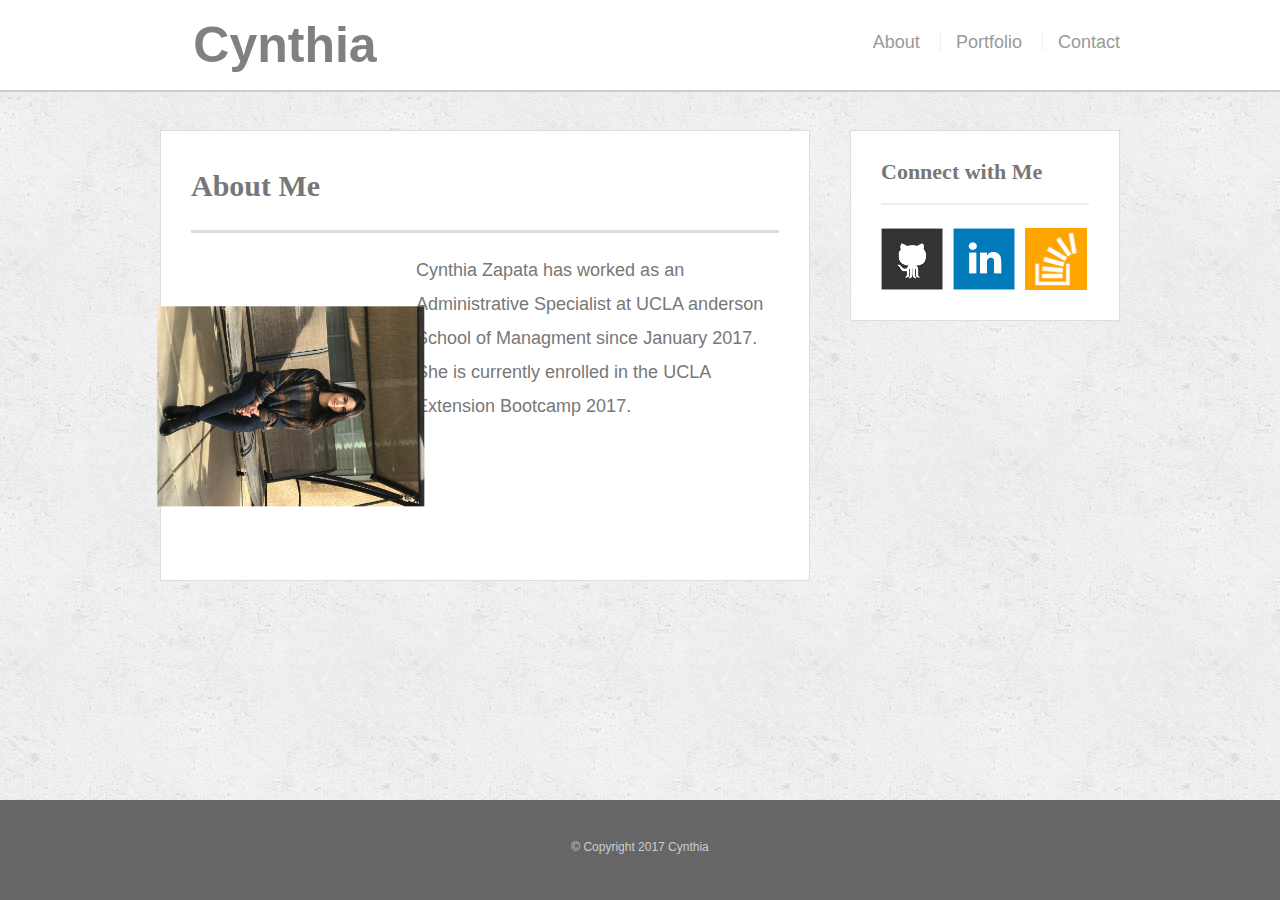
<file: index.html>
<!doctype html>
<html lang="en-us">
<head>
  <meta charset="UTF-8">
  <title>About | Cynthia </title>
  <link rel="stylesheet" type="text/css" href="css/style.css">
</head>
<body>

<div class="wrapper">

  <header id="masthead">
    <div class="container">
      <a href="index.html" id="logo">Cynthia</a>
      <nav>
        <ul>
          <li><a href="index.html">About</a></li>
          <li><a href="portfolio.html">Portfolio</a></li>
          <li><a href="contact.html">Contact</a></li>
        </ul>
      </nav>
    </div>
  </header>

  <main class="container">
    <section class="main-section">
      <h1>About Me</h1>

       <img src="images/IMG_1596.jpg" class="auth-image" alt="placeholder">

      <p>Cynthia Zapata has worked as an Administrative Specialist at UCLA anderson School of Managment since January 2017. She is currently enrolled in the UCLA Extension Bootcamp 2017.</p>

      <p></p>

    </section>

    <section class="sidebar">
      <div id="connect">
        <h2>Connect with Me</h2>

        <ul>
          <li><a href="https://github.com/cczapata"><img src="images/github-128.png" alt="Github"></a></li>
          <li><a href="https://www.linkedin.com/in/cynthia-zapata-2b3556a8/"><img src="images/linkedin-128.png" alt="LinkedIn"></a></li>
          <li><a href="#"><img src="images/stackoverflow-128.png" alt="Stack Overflow"></a></li>
        </ul>
      </div>
    </section>
  </main>
  <div class="push"></div>
</div>

  <footer>
    <div class="container">
      &copy; Copyright 2017 Cynthia
    </div>
  </footer>
</body>
</html>
</file>
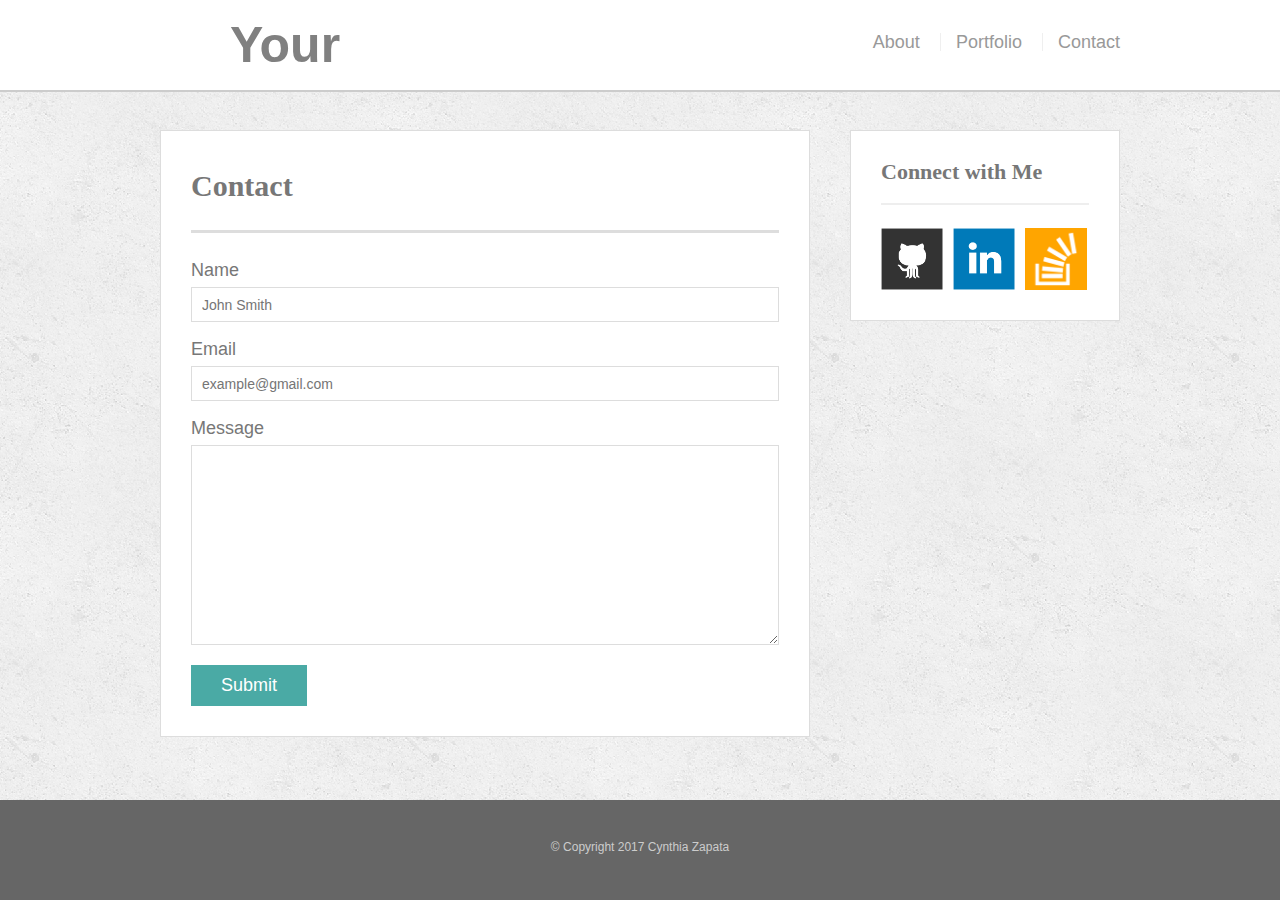
<file: contact.html>
<!doctype html>
<html lang="en-us">
<head>
  <meta charset="UTF-8">
  <title>Contact | Your Name</title>
  <link rel="stylesheet" type="text/css" href="css/style.css">
</head>
<body>

<div class="wrapper">

  <header id="masthead">
    <div class="container">
      <a href="index.html" id="logo">Your Name</a>
      <nav>
        <ul>
          <li><a href="index.html">About</a></li>
          <li><a href="portfolio.html">Portfolio</a></li>
          <li><a href="contact.html">Contact</a></li>
        </ul>
      </nav>
    </div>
  </header>

  <main class="container">
    <section class="main-section">
      <h1>Contact</h1>

      <form id="contact-form">
        <ul>
          <li>
            <label for="name">Name</label>
            <input type="text" id="name" name="name" placeholder="John Smith" required="required">
          </li>
          <li>
            <label for="email">Email</label>
            <input type="email" id="email" name="email" placeholder="example@gmail.com" required="required">
          </li>
          <li>
            <label for="message">Message</label>
            <textarea id="message" name="message" required="required"></textarea>
          </li>
        </ul>
        <input type="submit">
      </form>

    </section>

    <section class="sidebar">
      <div id="connect">
        <h2>Connect with Me</h2>

        <ul>
          <li><a href="https://github.com/cczapata"><img src="images/github-128.png" alt="Github"></a></li>
          <li><a href="https://www.linkedin.com/in/cynthia-zapata-2b3556a8"><img src="images/linkedin-128.png" alt="LinkedIn"></a></li>
          <li><a href="#"><img src="images/stackoverflow-128.png" alt="Stack Overflow"></a></li>
        </ul>
      </div>
    </section>
  </main>
  <div class="push"></div>
</div>

  <footer>
    <div class="container">
      &copy; Copyright 2017 Cynthia Zapata
    </div>
  </footer>
</body>
</html>
</file>
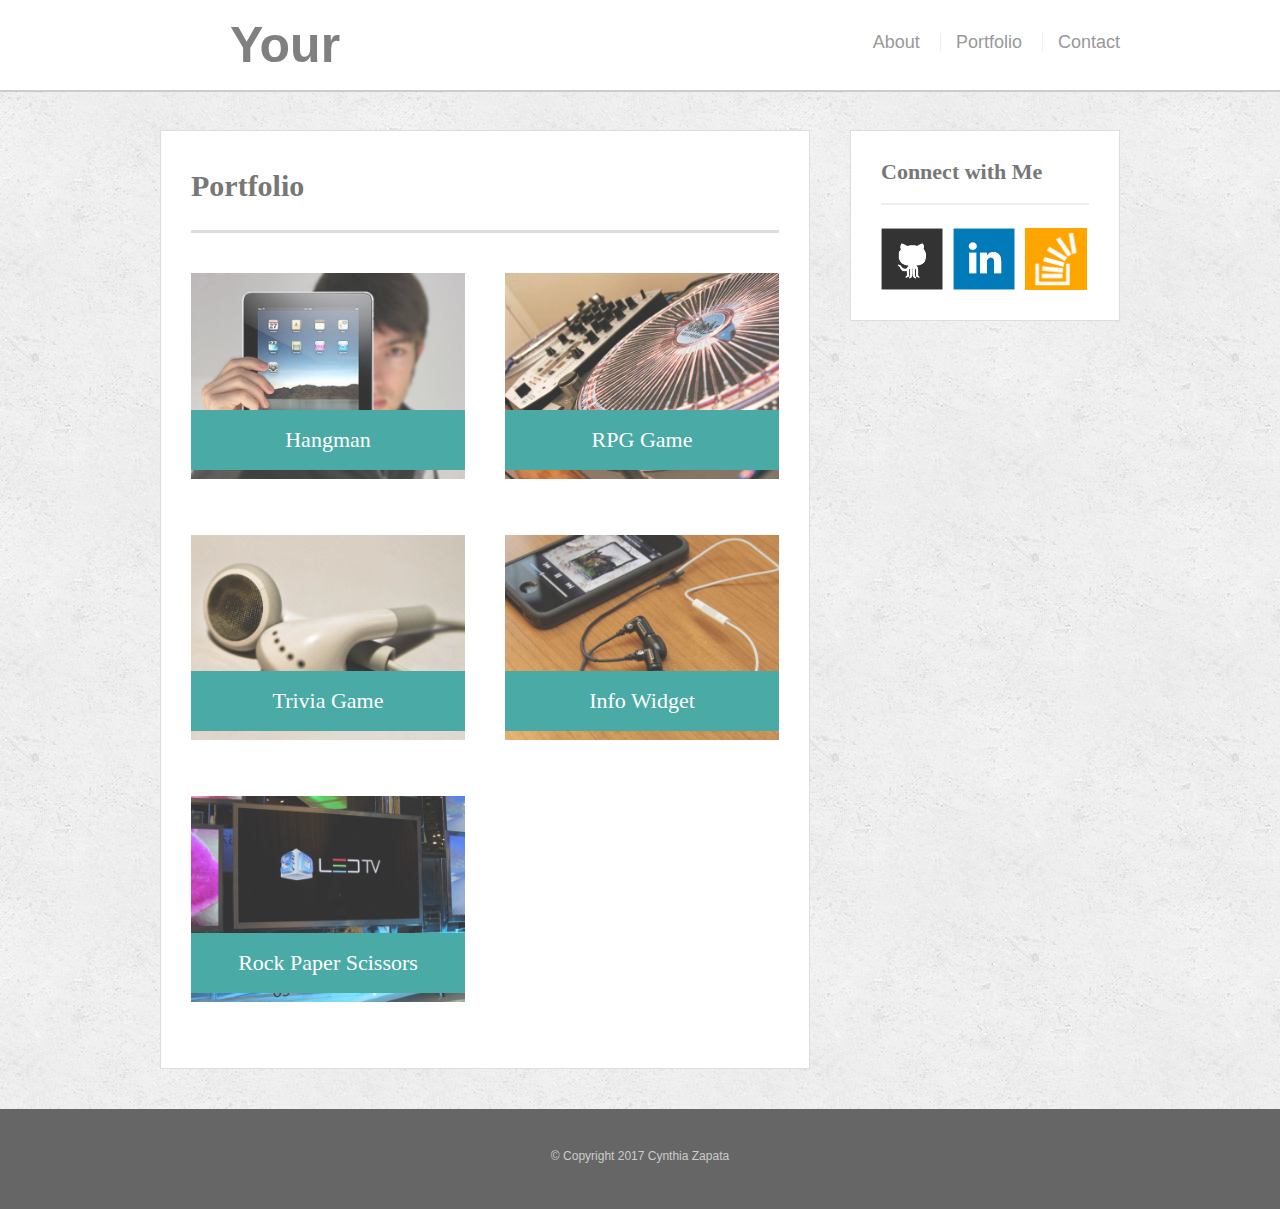
<file: portfolio.html>
<!doctype html>
<html lang="en-us">
<head>
  <meta charset="UTF-8">
  <title>Portfolio | Your Name</title>
  <link rel="stylesheet" type="text/css" href="css/style.css">
</head>
<body>

<div class="wrapper">

  <header id="masthead">
    <div class="container">
      <a href="index.html" id="logo">Your Name</a>
      <nav>
        <ul>
          <li><a href="index.html">About</a></li>
          <li><a href="portfolio.html">Portfolio</a></li>
          <li><a href="contact.html">Contact</a></li>
        </ul>
      </nav>
    </div>
  </header>

  <main class="container">
    <section class="main-section">
      <h1>Portfolio</h1>

      <div class="work">
        <img src="images/technics-q-c-640-480-1.jpg" alt="hangman">

        <h3>Hangman</h3>
      </div>
      <div class="work">
        <img src="images/technics-q-c-640-480-2.jpg" alt="RPG Game">

        <h3>RPG Game</h3>
      </div>
      <div class="work">
        <img src="images/technics-q-c-640-480-5.jpg" alt="Trivia Game">

        <h3>Trivia Game</h3>
      </div>
      <div class="work">
        <img src="images/technics-q-c-640-480-7.jpg" alt="Info Widget">

        <h3>Info Widget</h3>
      </div>
      <div class="work">
        <img src="images/technics-q-c-640-480-9.jpg"  alt="Rock Paper Scissors">

        <h3>Rock Paper Scissors</h3>
      </div>

    </section>

    <section class="sidebar">
      <div id="connect">
        <h2>Connect with Me</h2>

        <ul>
          <li><a href="https://github.com/cczapata"><img src="images/github-128.png" alt="Github"></a></li>
          <li><a href="https://www.linkedin.com/in/cynthia-zapata-2b3556a8"><img src="images/linkedin-128.png" alt="LinkedIn"></a></li>
          <li><a href="#"><img src="images/stackoverflow-128.png" alt="Stack Overflow"></a></li>
        </ul>
      </div>
    </section>
  </main>
  <div class="push"></div>
</div>

  <footer>
    <div class="container">
      &copy; Copyright 2017 Cynthia Zapata
    </div>
  </footer>
</body>
</html>
</file>
<file: css/style.css>
@import url("reset.css");

body {
  font-family: Arial, "Helvetica Neue", Helvetica, sans-serif;

  /* Typography */
  font-size: 18px;
  line-height: 34px;
  color: #777;

  /* Visual */
  background: url("../images/concrete_seamless.png");
}

* {
  /* Box-model */
  box-sizing: border-box;

  /* Positioning */
  margin: 0;
}

html,
body {
  height: 100%;
}

/* general */

.wrapper {
  height: auto !important;
  height: 100%;

  /* Box-model */
  min-height: 100%;

  /* Positioning */
  margin: 0 auto -100px;
}

.container {
  /* Box-model */
  width: 100%;
  max-width: 960px;

  /* Positioning */
  margin: 0 auto;
  clear: both;
}

h1,
h2,
h3,
p {
  margin-bottom: 20px;
}

p:last-child {
  margin-bottom: 0;
}

h1,
h2,
h3 {
  /* Typography */
  font-family: Georgia, Times, "Times New Roman", serif;
  font-weight: 700;
  color: #black;
}

h1 {
  /* Box-model */
  padding-bottom: 20px;

  /* Typography */
  font-size: 30px;
  line-height: 49px;

  /* Visual */
  border-bottom: 3px solid #ddd;
}

h2,
h3 {
  font-size: 22px;
}

/* header */

#masthead {
  position: fixed;
  z-index: 99;

  /* Box-model */
  width: 100%;

  /* Positioning */
  margin: 0 0 30px;
  overflow: auto;

  /* Typography */
  color: #fff;
  background: #fff;

  /* Visual */
  border-bottom: 2px solid #ccc;
}

#logo {
  float: left;

  /* Box-model */
  width: 250px;
  height: 90px;

  /* Typography */
  font-family: Helvetica, serif;
  font-size: 50px;
  font-weight: 700;
  line-height: 90px;
  color: grey;
  text-align: center;
  text-decoration: none;

  /* Visual */
  background: #white;
}

nav {
  /* Box-model */
  float: right;

  /* Positioning */
  margin-top: 25px;
}

nav li {
  display: inline-block;

  /* Box-model */
  padding-left: 15px;

  /* Positioning */
  margin-left: 15px;

  /* Typography */
  line-height: 18px;

  /* Visual */
  border-left: 1px solid #efefef;
}

nav a {
  /* Typography */
  color: #999;
  text-decoration: none;
}

nav a:hover {
  color: #666;
}

nav li:first-child {
  /* Box-model */
  padding-left: 0;

  /* Positioning */
  margin-left: 0;

  /* Visual */
  border-left: 0 none;
}

/* footer */

footer,
.push {
  height: 100px;
}

footer {
  /* Box-model */
  padding: 30px 0;

  /* Positioning */
  clear: both;
  font-size: 12px;

  /* Typography */
  color: #ccc;
  text-align: center;

  /* Visual */
  background: #666;
  /*border-top: 8px solid #4aaaa5;*/
}

/* sidebar */

.sidebar {
  float: right;
  width: 100%;
  max-width: 270px;

  /* Box-model */
  padding: 30px;

  /* Positioning */
  margin-bottom: 20px;
  background: #fff;

  /* Visual */
  border: 1px solid #ddd;
}

h3,
.sidebar h2 {
  /* Box-model */
  padding-bottom: 20px;

  /* Positioning */
  margin-bottom: 15px;

  /* Typography */
  line-height: 22px;

  /* Visual */
  border-bottom: 2px solid #eee;
}

.sidebar li {
  /* Box-model */
  float: left;
  width: 62px;
  height: 62px;

  /* Positioning */
  margin-top: 8px;
  margin-right: 10px;
}

.sidebar img {
  max-width: 100%;
}

.sidebar li:last-child {
  margin-right: 0;
}

/* main */

main {
  padding-top: 130px;
}

.main-section {
  float: left;
  width: 100%;
  max-width: 650px;

  /* Box-model */
  padding: 30px;

  /* Positioning */
  margin: 0 0 40px;
  background: #fff;

  /* Visual */
  border: 1px solid #ddd;
}

/* portfolio page */

.work {
  /* Positioning */
  position: relative;
  float: left;

  /* Box-model */
  width: 274px;
  margin: 20px 0 25px;
  overflow: auto;
}

.work:nth-child(even) {
  margin-right: 40px;
}

.work img {
  /* Box-model */
  width: 100%;

  /* Visual */
  border: 0 none;

  /* Misc */
  opacity: 0.8;
}

.work h3 {
  /* Positioning */
  position: absolute;
  bottom: 20px;
  width: 100%;

  /* Box-model */
  padding: 15px;
  margin-bottom: 0;
  font-weight: 300;
  line-height: 30px;

  /* Typography */

  color: #fff;
  text-align: center;
  background: #4aaaa5;

  /* Visual */
  border-bottom: 0;
}

.auth-image {
  float: left;

  /* Box-model */
  width: 200px;
  height: auto;
  margin-top: 20px;
  margin-bottom: 10px;

  /* Positioning */
  margin-right: 25px;

  transform: rotate(90deg);
}

/* contact page */

#contact-form ul {
  margin-bottom: 20px;
}

#contact-form li {
  margin-bottom: 10px;
}

label,
input[type=text],
input[type=email],
textarea {
  /* Box-model */
  display: block;
  width: 100%;
}

input[type=text],
input[type=email],
textarea {
  /* Box-model */
  height: 35px;
  padding: 0 10px;

  /* Typography */
  font-size: 14px;

  /* Visual */
  border: 1px solid #ddd;
}

textarea {
  height: 200px;
}

input[type=submit] {
  /* Box-model */
  padding: 10px 30px;
  font-size: 18px;

  /* Typography */
  color: #fff;

  /* Misc */
  cursor: pointer;
  background: #4aaaa5;

  /* Visual */
  border: 0 none;
}

@media only screen and (max-width: 980px) {
  .container {
    max-width: 768px;

    /* Box-model */
    padding: 0 20px;
  }

  main.container {
    padding-top: 130px;
  }

  .main-section {
    max-width: 420px;
  }

  .work {
    width: 100%;
  }

  .auth-image {
    width: 100%;
    margin-bottom: 20px;
  }
}

@media only screen and (max-width: 768px) {
  .main-section,
  .sidebar {
    max-width: 100%;
  }

  main {
    overflow: auto;
  }

  .work {
    /* Box-model */
    width: 47%;

    /* Positioning */
    margin-bottom: 10px;
  }

  .work:nth-child(even) {
    margin-right: 0;
  }

  .work:nth-child(odd) {
    float: right;
  }

  .auth-image {
    width: 50%;
  }

  .sidebar {
    margin-bottom: 40px;
  }
}

@media only screen and (max-width: 640px) {
  #masthead {
    /* Positioning */
    position: static;
    margin-bottom: 20px;
  }

  header .container {
    padding: 0;
  }

  main.container {
    padding-top: 0;
  }

  #logo,
  .work,
  .auth-image {
    width: 100%;
  }

  nav {
    /* Box-model */
    width: 100%;

    /* Positioning */
    margin: 15px 0;

    /* Typography */
    text-align: center;
  }

  nav a {
    /* Box-model */
    width: 30%;
    padding-left: 0;

    /* Positioning */
    margin-left: 0;
  }
}
</file>
